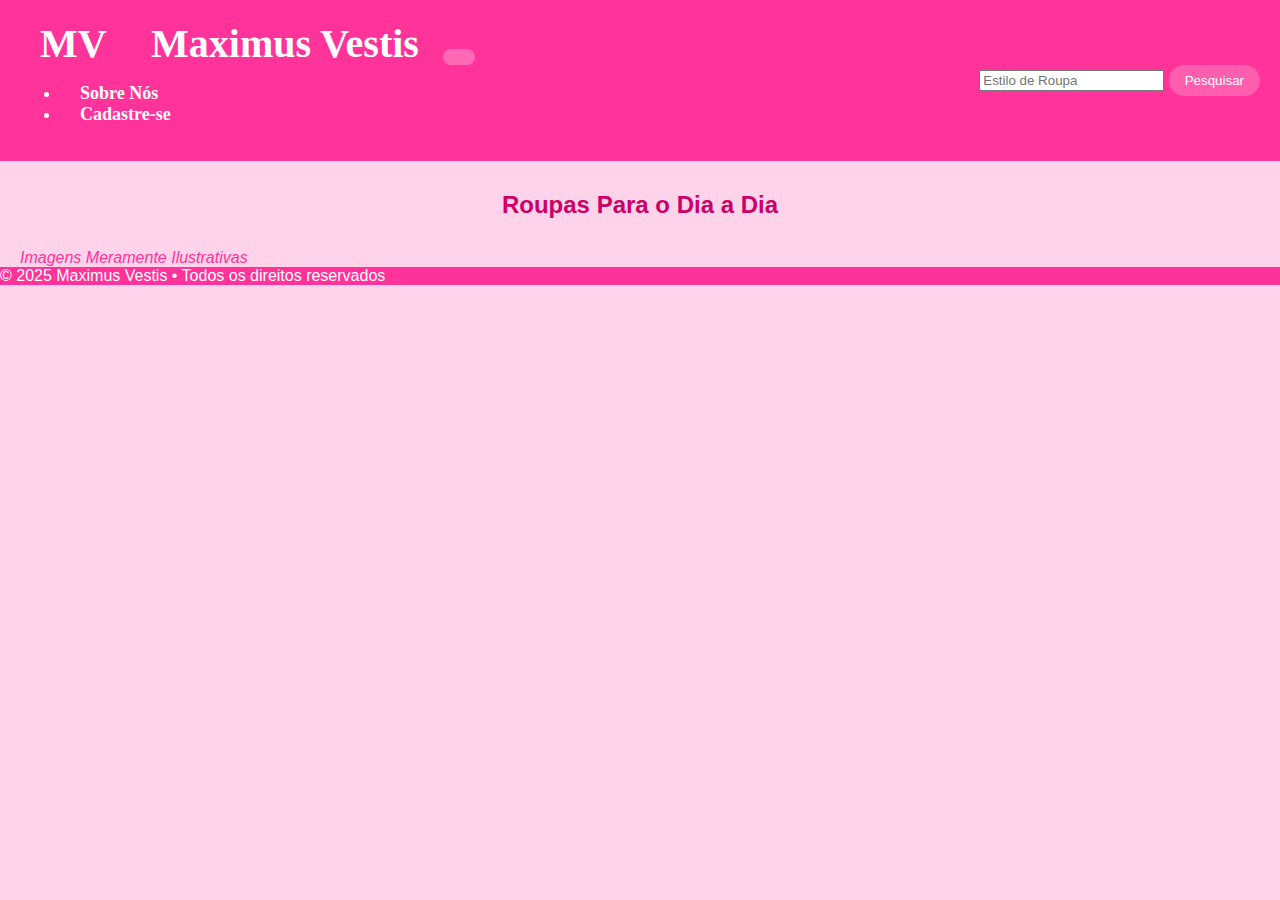
<file: public/index.html>
<!DOCTYPE html>
<html lang="pt-BR">

<head>
    <meta charset="UTF-8">
    <meta name="viewport" content="width=device-width, initial-scale=1.0">
    <title>Maximus Vestis</title>
    <link rel="stylesheet" href="styles.css">

    <link rel="icon" type="imagex/png"
        href="https://sdmntprwestus.oaiusercontent.com/files/00000000-f924-6230-a4a1-8407e376ab3c/raw?se=2025-08-29T16%3A20%3A30Z&sp=r&sv=2024-08-04&sr=b&scid=2b0de041-b98e-5a26-a751-3828122b393f&skoid=7399a3a4-0259-4d43-bcd6-a56ceeb4c28b&sktid=a48cca56-e6da-484e-a814-9c849652bcb3&skt=2025-08-28T21%3A16%3A05Z&ske=2025-08-29T21%3A16%3A05Z&sks=b&skv=2024-08-04&sig=yrafMwq1Cc1bDBxez0gP65nSCegDlpu5qOnVAUbpEDY%3D">
    <meta name="viewport" content="width=device-width, initial-scale=1">
    <link href="https://cdn.jsdelivr.net/npm/bootstrap@5.3.8/dist/css/bootstrap.min.css" rel="stylesheet"
        integrity="sha384-sRIl4kxILFvY47J16cr9ZwB07vP4J8+LH7qKQnuqkuIAvNWLzeN8tE5YBujZqJLB" crossorigin="anonymous">
</head>

<body>
    <header class="cabecalho">
        <nav class="navbar navbar-expand-lg bg-body-tertiary" style="background-color: #ff3399 !important;">
            <div class="container-fluid">
                <a class="navbar-brand" style="color: white !important; font-size: 40px !important;"
                    href="index.html">MV</a>
                <a class="navbar-brand" style="color: white !important; font-size: 40px !important;"
                    href="index.html">Maximus
                    Vestis</a>
                <button class="navbar-toggler" type="button" data-bs-toggle="collapse"
                    data-bs-target="#navbarNavDropdown" aria-controls="navbarNavDropdown" aria-expanded="false"
                    aria-label="Toggle navigation" style="background-color: #ff68b4 !important;">
                    <span class="navbar-toggler-icon"></span>
                </button>
                <div class="collapse navbar-collapse" id="navbarNavDropdown">
                    <ul class="navbar-nav">

                        <li class="nav-item">
                            <a class="nav-link" style="color: white !important; font-size: 18px !important;"
                                href="#">Sobre Nós</a>
                        </li>
                        <li class="nav-item">
                            <a class="nav-link" style="color: white !important; font-size: 18px !important;"
                                href="#">Cadastre-se</a>
                        </li>
                    </ul>
                </div>
            </div>
        </nav>
        <nav class="navbar bg-body-tertiary" style="background-color: #ff3399 !important;">
            <div class="container-fluid">
                <form class="d-flex" role="search" style="background-color: #ff3399; border: black !important;">
                    <input class="form-control me-2" type="search" placeholder="Estilo de Roupa" aria-label="Search" />
                    <button class="btn btn-outline-success" type="submit"
                        style="background-color: #ff5eaf; color: white;">Pesquisar</button>
                </form>
            </div>
        </nav>

    </header>

    </section>
    <div class="container">
        <div class="row">
            <div class="col-12">
                <h2 id="subtitulo">Roupas Para o Dia a Dia</h2>
            </div>
            <div id="produtos">
                <!--<div class="col-xs-12 col-sm-5 col-md-4 col-lg-3 col-xl-2 col-xxl-2">
                    <div class="item">
                        <img class="exibicao" src="img/roupa1.jpg" alt="Vestido Longo">
                        <p class="preco">R$146,64</p>

                        <a href="detalhes.html?id=1">
                            <button style="border-radius: 10px !important;">Comprar</button>
                        </a>
                    </div>
                </div>
                <div class="col-xs-12 col-sm-5 col-md-4 col-lg-3 col-xl-2 col-xxl-2">
                    <div class="item">
                        <img class="exibicao" src="img/roupa2.jpg" alt="Blusa de Manga Larga">
                        <p class="preco">R$132,99</p>
                        <a href="detalhes.html?id=2">
                            <button style="border-radius: 10px !important;">Comprar</button>
                        </a>
                    </div>
                </div>
                <div class="col-xs-12 col-sm-5 col-md-4 col-lg-3 col-xl-2 col-xxl-2">
                    <div class="item">
                        <img class="exibicao" src="img/roupa3.jpg" alt="Conjunto">
                        <p class="preco">R$176,75</p>

                        <a href="detalhes.html?id=3"> <button style="border-radius: 10px !important;">Comprar</button>
                    </div>
                    </a>
                </div>
                <div class="col-xs-12 col-sm-5 col-md-4 col-lg-3 col-xl-2 col-xxl-2">
                    <div class="item">
                        <img class="exibicao" src="img/roupa4.jpg" alt="Bermuda">
                        <p class="preco">R$153,23</p>
                        <a href="detalhes.html?id=4">
                            <button style="border-radius: 10px !important;">Comprar</button>
                        </a>
                    </div>
                </div>
                <div class="col-xs-12 col-sm-5 col-md-4 col-lg-3 col-xl-2 col-xxl-2">
                    <div class="item">
                        <img class="exibicao" src="img/roupa5.jpg" alt="Blusa">
                        <p class="preco">R$182,39</p>

                        <a href="detalhes.html?id=5"> <button style="border-radius: 10px !important;">Comprar</button>
                    </div>
                    </a>
                </div>
                <div class="col-xs-12 col-sm-5 col-md-4 col-lg-3 col-xl-2 col-xxl-2">
                    <div class="item">
                        <img class="exibicao" src="img/roupa6.webp" alt="Blusa">
                        <p class="preco">R$167,49</p>

                        <a href="detalhes.html?id=6"> <button style="border-radius: 10px !important;">Comprar</button>
                    </div>
                    </a>
                </div>-->
            </div>
        </div>
    </div>

    <article class="mensagem">Imagens Meramente Ilustrativas</article>
    <footer>
        <nav class="navbar absolute-bottom" style="background-color: #ff3399;">
            <div class="container justify-content-center">
                <span class="navbar-text small" style="color: white !important;">
                    &copy; 2025 Maximus Vestis • Todos os direitos reservados
                </span>
            </div>
        </nav>
    </footer>
    <script src="app.js"></script>
    <script src="https://cdn.jsdelivr.net/npm/bootstrap@5.3.8/dist/js/bootstrap.bundle.min.js"
        integrity="sha384-FKyoEForCGlyvwx9Hj09JcYn3nv7wiPVlz7YYwJrWVcXK/BmnVDxM+D2scQbITxI"
        crossorigin="anonymous"></script>
    <script>
        /*function carregarDados() {
            let produtos = document.getElementById('produtos')
            let cards = ''
            for (let i = 0; i < produtos.length; i++) {
                
                let produto = produtos[i]
                
                cards += `
                <div>
                <a href="detalhes.html?id=${produtos.id}">
                <img src="${produto.imagem}" alt="${produto.especificacao}">
</a>
                <p>${produto.descricao}</p>
                <a href="detalhes.html?id=${produto.id}">COMPRAR</a>
                </div>
                `
            }
            produtos.innerHTML = cards
        }
        window.onload = function () {
            carregarDados()
        }*/

        function carregarProdutos() {
            const container = document.getElementById("produtos");
            container.innerHTML = "";

            produtos.forEach(produto => {
                const card = `
        <div class="div class="col-xs-12 col-sm-5 col-md-4 col-lg-3 col-xl-2 col-xxl-2">
          <div class="item">
            <img class="exibicao" src="${produto.imagem}" alt="${produto.produto}">
            <p class="preco">R$${produto.preco.toFixed(2)}</p>
            <a href="detalhes.html?id=${produto.id}">
              <button style="border-radius: 10px !important;">Comprar</button>
            </a>
          </div>
        </div>
      `;
                container.innerHTML += card;
            });
        }

        window.onload = carregarProdutos;




    </script>
</body>

</html>
</file>
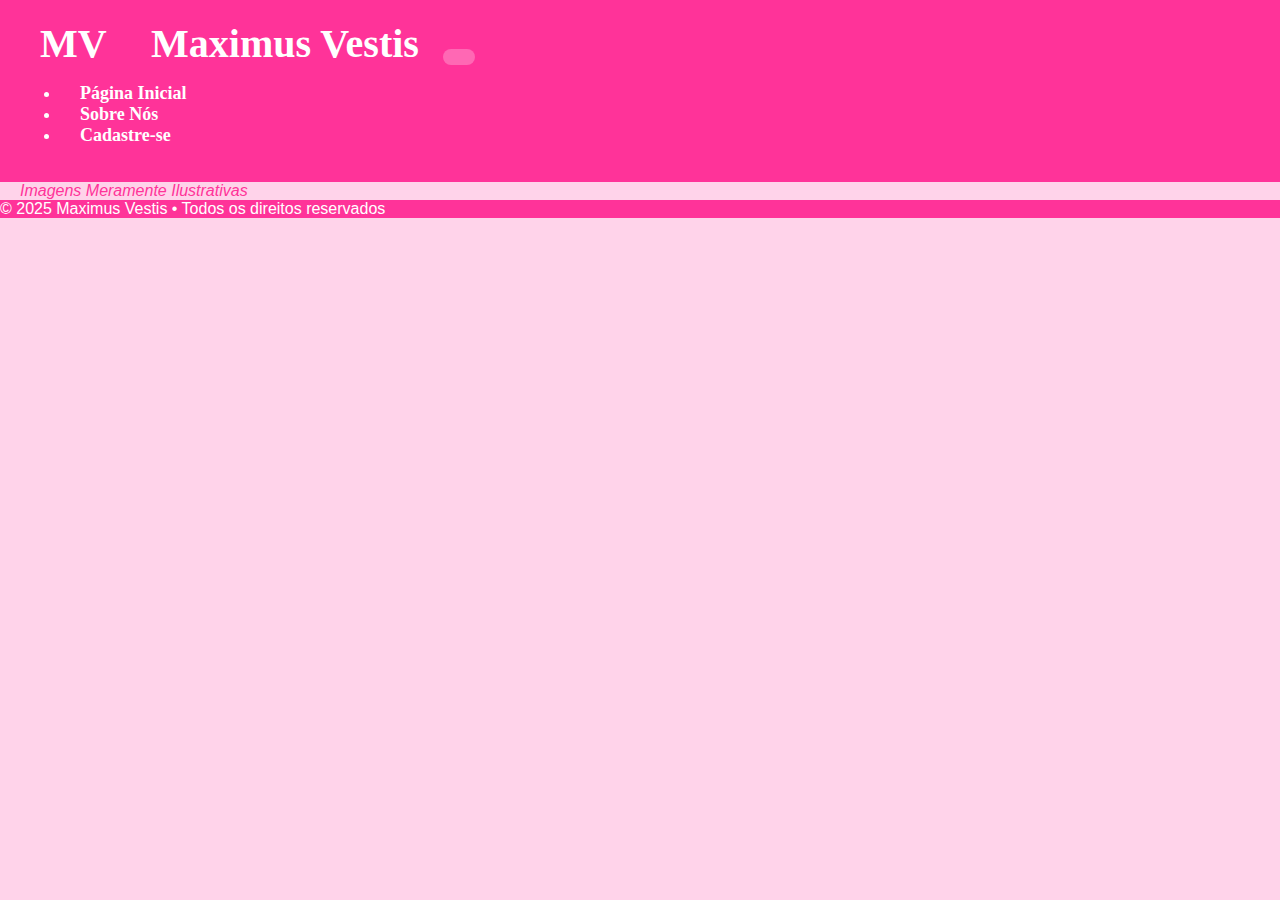
<file: public/detalhes.html>
<!DOCTYPE html>
<html lang="pt-BR">

<head>
    <meta charset="UTF-8">
    <meta name="viewport" content="width=device-width, initial-scale=1.0">
    <title>Maximus Vestis</title>
    <link rel="stylesheet" href="styles.css">

    <link rel="icon" type="imagex/png"
        href="https://sdmntprwestus.oaiusercontent.com/files/00000000-f924-6230-a4a1-8407e376ab3c/raw?se=2025-08-29T16%3A20%3A30Z&sp=r&sv=2024-08-04&sr=b&scid=2b0de041-b98e-5a26-a751-3828122b393f&skoid=7399a3a4-0259-4d43-bcd6-a56ceeb4c28b&sktid=a48cca56-e6da-484e-a814-9c849652bcb3&skt=2025-08-28T21%3A16%3A05Z&ske=2025-08-29T21%3A16%3A05Z&sks=b&skv=2024-08-04&sig=yrafMwq1Cc1bDBxez0gP65nSCegDlpu5qOnVAUbpEDY%3D">
    <meta name="viewport" content="width=device-width, initial-scale=1">
    <link href="https://cdn.jsdelivr.net/npm/bootstrap@5.3.8/dist/css/bootstrap.min.css" rel="stylesheet"
        integrity="sha384-sRIl4kxILFvY47J16cr9ZwB07vP4J8+LH7qKQnuqkuIAvNWLzeN8tE5YBujZqJLB" crossorigin="anonymous">
</head>

<body>
    <header class="cabecalho">
        <nav class="navbar navbar-expand-lg bg-body-tertiary" style="background-color: #ff3399 !important;">
            <div class="container-fluid">
                <a class="navbar-brand" style="color: white !important; font-size: 40px !important;"
                    href="index.html">MV</a>
                <a class="navbar-brand" style="color: white !important; font-size: 40px !important;"
                    href="index.html">Maximus
                    Vestis</a>
                <button class="navbar-toggler" type="button" data-bs-toggle="collapse"
                    data-bs-target="#navbarNavDropdown" aria-controls="navbarNavDropdown" aria-expanded="false"
                    aria-label="Toggle navigation" style="background-color: #ff68b4 !important;">
                    <span class="navbar-toggler-icon"></span>
                </button>
                <div class="collapse navbar-collapse" id="navbarNavDropdown">
                    <ul class="navbar-nav">
                        <li class="nav-item">
                            <a class="nav-link active" aria-current="page"
                                style="color: white !important; font-size: 18px !important; " href="index.html">Página
                                Inicial</a>
                        </li>
                        <li class="nav-item">
                            <a class="nav-link" style="color: white !important; font-size: 18px !important;"
                                href="#">Sobre Nós</a>
                        </li>
                        <li class="nav-item">
                            <a class="nav-link" style="color: white !important; font-size: 18px !important;"
                                href="#">Cadastre-se</a>
                        </li>
                    </ul>
                </div>
            </div>
        </nav>
</header>
        <div id="tela"></div>


        <script src="app.js"></script>
        
        <script>
            /*let params = new URLSearchParams(location.search)
            let id = params.get('id')
            produto = produtos.find(function (elem) {return elem.id == id })
            if (produto) {
                let tela = document.getElementById('tela')
                tela.innerHTML = `id: ${produtos.id} <br>
                produto: ${produtos.produto} <br>
                especificação: ${produtos.especificacao} <br>
                descrição: ${produtos.descricao} <br>
                categoria: ${produtos.categoria} <br>`
                
            }
            else {
                tela.innerHTML = `Produto não encontrado`
        }*/
       
       
       const params = new URLSearchParams(window.location.search);
       const id = params.get('id');
       const produto = produtos.find(p => p.id == id);
       const tela = document.getElementById('tela');
       
       if (produto) {
           tela.innerHTML = `
           <div style="max-width:600px;margin:auto;text-align:center;padding:20px;">
            <h2>${produto.produto}</h2>
            <img src="${produto.imagem}" alt="${produto.produto}"
            style="width:300px;border-radius:15px;margin-top:10px;">
            <p><strong>Preço:</strong> R$${produto.preco.toFixed(2)}</p>
            <p><strong>Descrição:</strong> ${produto.descricao}</p>
            <p><strong>Especificação:</strong> ${produto.especificacao}</p>
            <p><strong>Categoria:</strong> ${produto.categoria}</p>
            </div>
            `;
        } else {
            tela.innerHTML = `<p style="text-align:center;">Produto não encontrado.</p>`;
        }
        
        
        </script>
                <article class="mensagem">Imagens Meramente Ilustrativas</article>
                <footer>
                    <nav class="navbar absolute-bottom" style="background-color: #ff3399;">
                        <div class="container justify-content-center">
                            <span class="navbar-text small" style="color: white !important;">
                                &copy; 2025 Maximus Vestis • Todos os direitos reservados
                            </span>
                        </div>
                    </nav>
                </footer>
                <script src="https://cdn.jsdelivr.net/npm/bootstrap@5.3.8/dist/js/bootstrap.bundle.min.js"
                    integrity="sha384-FKyoEForCGlyvwx9Hj09JcYn3nv7wiPVlz7YYwJrWVcXK/BmnVDxM+D2scQbITxI"
                    crossorigin="anonymous"></script>
            </body>
</file>
<file: public/styles.css>
html, body {
  height: 100%;
  display: flex;
  flex-direction: column;
}

main {
  flex: 1;
}

body {
  margin: 0;
  font-family: 'Segoe UI', sans-serif;
  background-color: #ffbfe0af !important;
  color: #333;
}

.cabecalho {
  background-color: #ff3399;
  color: white;
  padding: 20px;
  display: flex;
  align-items: center;
  justify-content: space-between;
  flex-wrap: wrap;
}
#logo h1 {
padding-left: 40px;
  margin: 0;
  font-size: 60px;
  font-family: Garamond;
}

#logo p {
  margin: 0;
  font-size: 20px;
  font-family: Garamond;
  padding-left: 2px;
}

.slogan {
  flex: 1;
  text-align: center;
  font-size: 18px;
  margin-right: 100px !important;
  font-family: Garamond;
}
nav a {
  margin: 0 20px;
  color: white;
  text-decoration: none;
  font-weight: bold;
  font-family: serif;
   
}

#subtitulo {
    font-family:'Lucida Sans', 'Lucida Sans Regular', 'Lucida Grande', 'Lucida Sans Unicode', Geneva, Verdana, sans-serif;
  text-align: center;
  color: #cc0066;
  margin: 30px 0 30px;
}

.produtos {
  display: flex;
  justify-content: center;
  flex-wrap: wrap;
  gap: 20px;
  padding: 0 20px;
}

.item {
  background-color: #ffeaf4;
  border-radius: 20px;
  padding: 10px;
  text-align: center;
  width: 200px;
}

.item img {
  width: 180px;
  border-radius: 20px;
  height: 250px;
}

.preco {
  font-weight: bold;
  margin: 10px 0;
}

button {
  background-color: #ff3399;
  color: white;
  border: none;
  padding: 8px 16px;
  border-radius: 20px;
  cursor: pointer;
}
.conteudo{
  display: flex;
  justify-content: space-between;
  padding: 20px;

}

section{
    margin-right: 2%;
}
aside {
    width: 250px;
  margin-left: 20px;
  text-align: center;
  margin: 30px auto;
}

aside input {
  padding: 10px;
  width: 250px;
  border: 1px solid #ccc;
  border-radius: 5px;
  font-family: sans-serif;
  color: #999;
}

.rodape {
  background-color: #ff3399;
  color: white;
  text-align: center;
  padding: 15px;
  font-size: 15px;
  position: absolute;
  width: 100%;
  bottom: 0;
}

#lupa{
    width: 50px;
    height: 50px;
}
button:hover {
    background-color: rgb(255, 108, 213);
    color: rgb(0, 0, 0);
    cursor: pointer;
}

  nav a:hover{
    color: rgb(0, 0, 0) !important;
    cursor: pointer !important;
}

.mensagem{
    font-style: italic;
    margin-left: 20px;
    color: #ff3399;
    bottom: 0;
}
</file>
